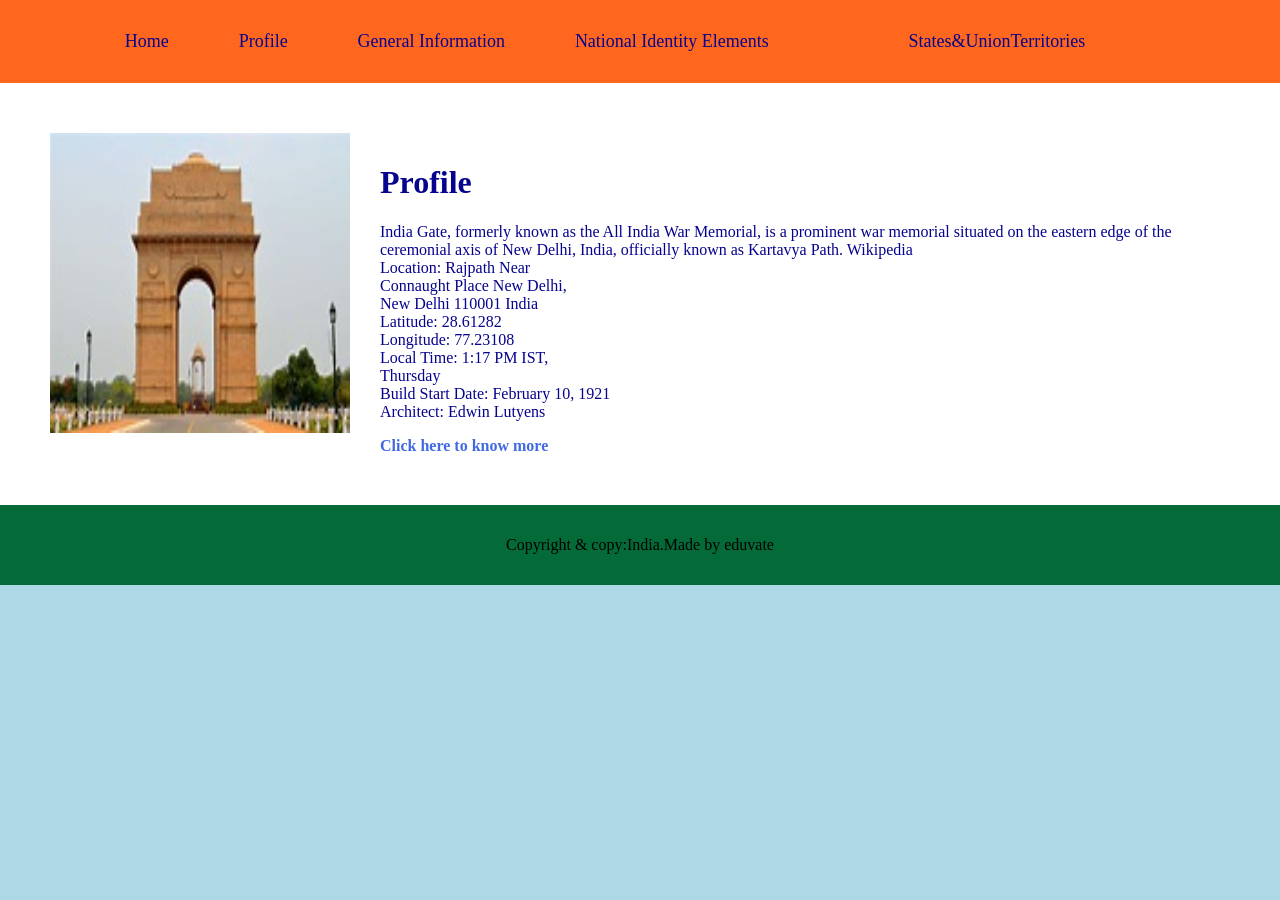
<file: index.html>
<!DOCTYPE html>
<html>
<head>
	<meta charset="utf-8">
	<meta name="viewport" content="width=device-width, initial-scale=1">
	<title>India Portal | Home</title>
	<link rel="stylesheet" type="text/css" href="style.css">
</head>
<body>
	<header>
		<nav>
			<ul>
				<li><a href="index.html">Home</a></li>
				<li><a href="profile.html">Profile</a></li>
				<li><a href="general_info.html">General Information</a></li>
				<li><a href="national_elements.html">National Identity Elements</li>
				<li><a href="states_union_territories.html">States&UnionTerritories</a></li>
			<ul>
		</nav>
			</header>
		<main>
			<div class="row">
				<div class="column1">
					<img src="image.jpg" height="300px" width="300px">
				 </div>
			<div class="column2">
				<h1> Profile</h1>
				<p>
					India Gate, formerly known as the All India War Memorial, is a prominent war memorial situated on the eastern edge of the ceremonial axis of New Delhi, India, officially known as Kartavya Path. Wikipedia<br>
					Location: Rajpath Near<br>Connaught Place New Delhi,<br> New Delhi 110001 India<br>
					Latitude: 28.61282<br>
					Longitude: 77.23108<br>
					Local Time: 1:17 PM IST,<br> Thursday<br>
					Build Start Date: February 10, 1921<br>
					Architect: Edwin Lutyens<br>
				</p>
				<a href="https://knowindia.india.gov.in/states-uts/" target="_blank">
        <strong>Click here to know more</strong></a>
    </div>
</div>
		</main>
			<footer align="center">
			<p id="footer_paragraph" align="center">Copyright & copy:India.Made by eduvate</p> 
			</footer>
</body>
</html>
</file>
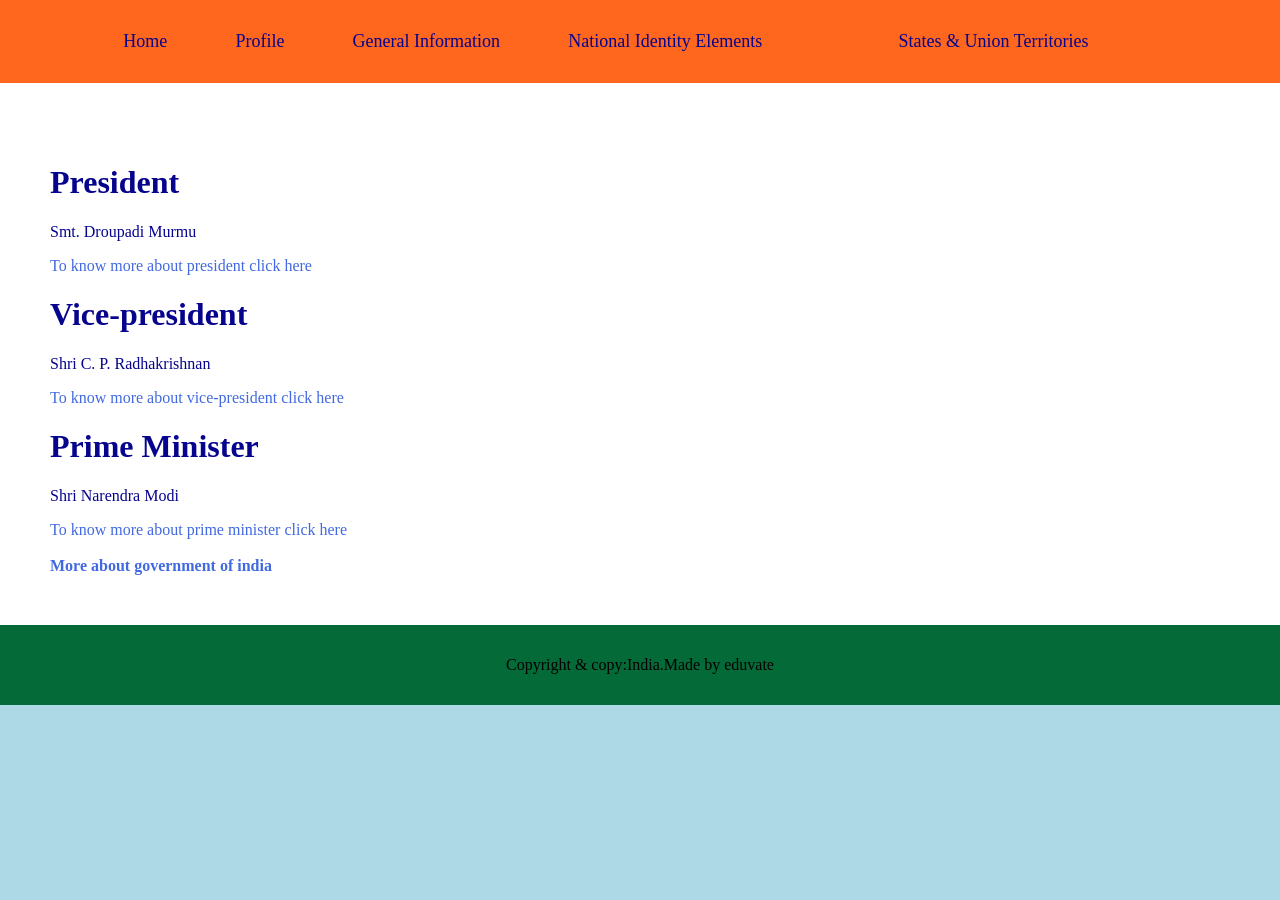
<file: general_info.html>
<!DOCTYPE html>
<html>
<head>
	<meta charset="utf-8">
	<meta name="viewport" content="width=device-width, initial-scale=1">
	<title></title>
	<link rel="stylesheet" type="text/css" href="style.css">
</head>
<body>
	<header>
		<nav>
			<ul>
				<li><a href="index.html">Home</a></li>
				<li><a href="Profile.html">Profile</a></li>
				<li><a href="General_info.html">General Information</a></li>
				<li><a href="national_elements.html">National Identity Elements</li>
				<li> <a href="states_union_territories.html">States & Union Territories</a></li>
			<ul>
		</nav>
		</header>
	<main>
		<div class="row">
			<div class="column2">
				<h1>President</h1>
				<p> Smt. Droupadi Murmu</p>
				<a href="https://presidentofindia.nic.in/" target="_blank">To know more about president click here</a>
				<h1>Vice-president</h1>
				<p> Shri C. P. Radhakrishnan </p>
				<a href="https://vicepresidentofindia.nic.in/" target="_blank">To know more about vice-president click here</a>
				<h1>Prime Minister</h1>
				<p> Shri Narendra Modi</p>
				<a href="https://www.pmindia.gov.in/en/pms-profile/" target="_blank">To know more about prime minister click here</a><br><br>
				<a href="https://www.india.gov.in/my-government/whos-who" target="_blank"><strong>More about government of india</strong></a>
			</div>
		</div>
	</main>
<footer align="center">
			<p id="footer_paragraph" align="center">Copyright & copy:India.Made by eduvate</p> 
			</footer>
</body>
</html>
</file>
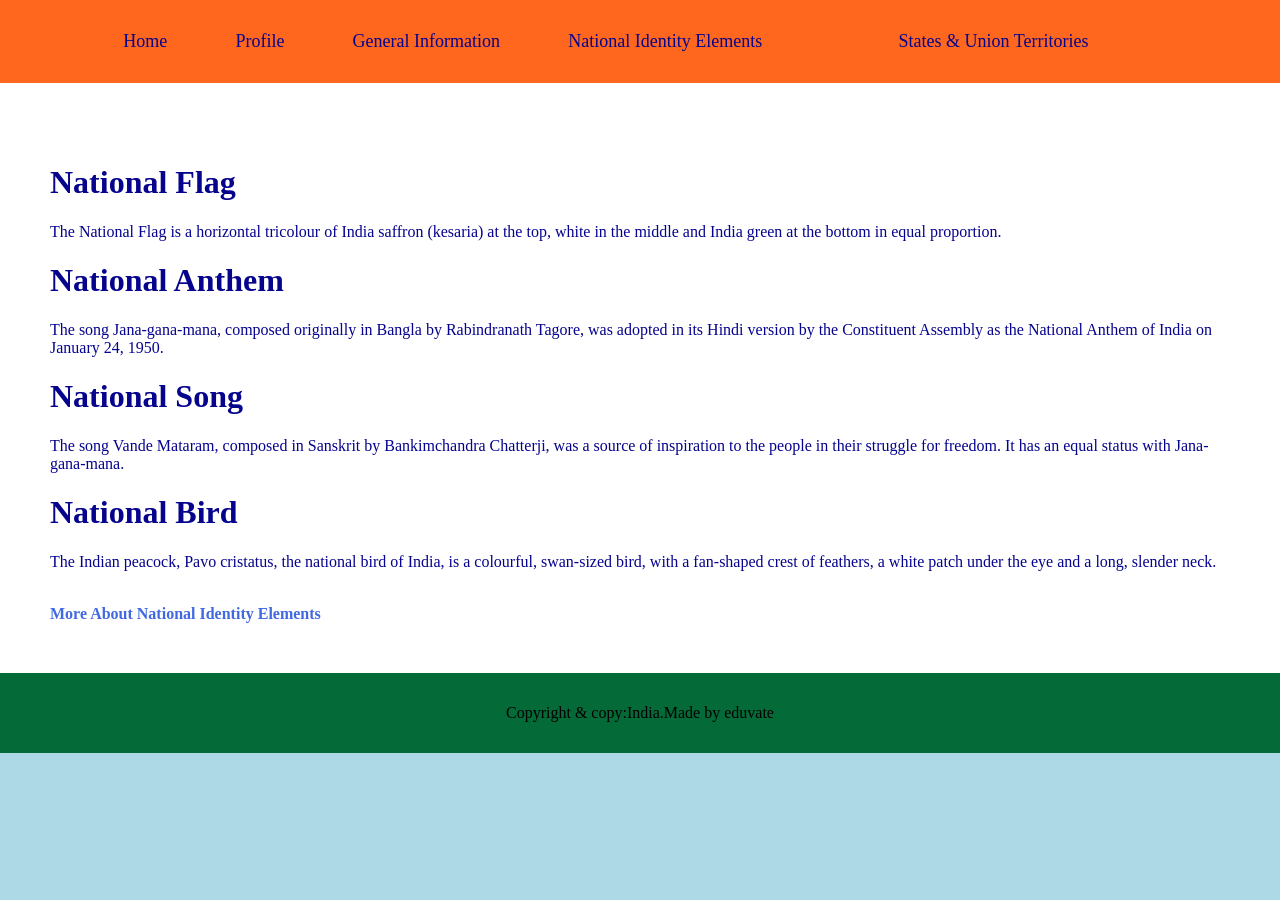
<file: national_elements.html>
<!DOCTYPE html>
<html>
<head>
	<meta charset="utf-8">
	<meta name="viewport" content="width=device-width, initial-scale=1">
	<title></title>
  <link rel="stylesheet" type="text/css" href="style.css">
</head>
<body>
	<header>
		<nav>
			<ul>
				<li><a href="index.html">Home</a></li>
				<li><a href="profile.html">Profile</a></li>
				<li><a href="general_info.html">General Information</a></li>
				<li><a href="national_elements.html">National Identity Elements</li>
				<li> <a href="states_union_territories.html">States & Union Territories</a></li>
			<ul>
		</nav>
		</header>
	<main>
       <div class="row">
      <div class="column2">
      <h1>National Flag</h1>
      <p>
        The National Flag is a horizontal tricolour of India saffron (kesaria) at the top, white in the middle
        and India green at the bottom in equal proportion.
      </p>

      <h1>National Anthem</h1>
      <p>
        The song Jana-gana-mana, composed originally in Bangla by Rabindranath Tagore, was adopted
        in its Hindi version by the Constituent Assembly as the National Anthem of India on January 24, 1950.
      </p>

      <h1>National Song</h1>
      <p>
        The song Vande Mataram, composed in Sanskrit by Bankimchandra Chatterji, was a source of
        inspiration to the people in their struggle for freedom. It has an equal status with Jana-gana-mana.
      </p>

      <h1>National Bird</h1>
      <p>
        The Indian peacock, Pavo cristatus, the national bird of India, is a colourful, swan-sized bird, with
        a fan-shaped crest of feathers, a white patch under the eye and a long, slender neck.
      </p>

      <br>

      <a href="https://knowindia.india.gov.in/national-identity-elements/" style="color:royalblue;" target="_blank">
        <strong>More About National Identity Elements</strong>
      </a>
    </div>
  </div>

    </main>
    <footer align="center">
      <p id="footer_paragraph" align="center">Copyright & copy:India.Made by eduvate</p> 
      </footer>
</body>
</html>
</file>
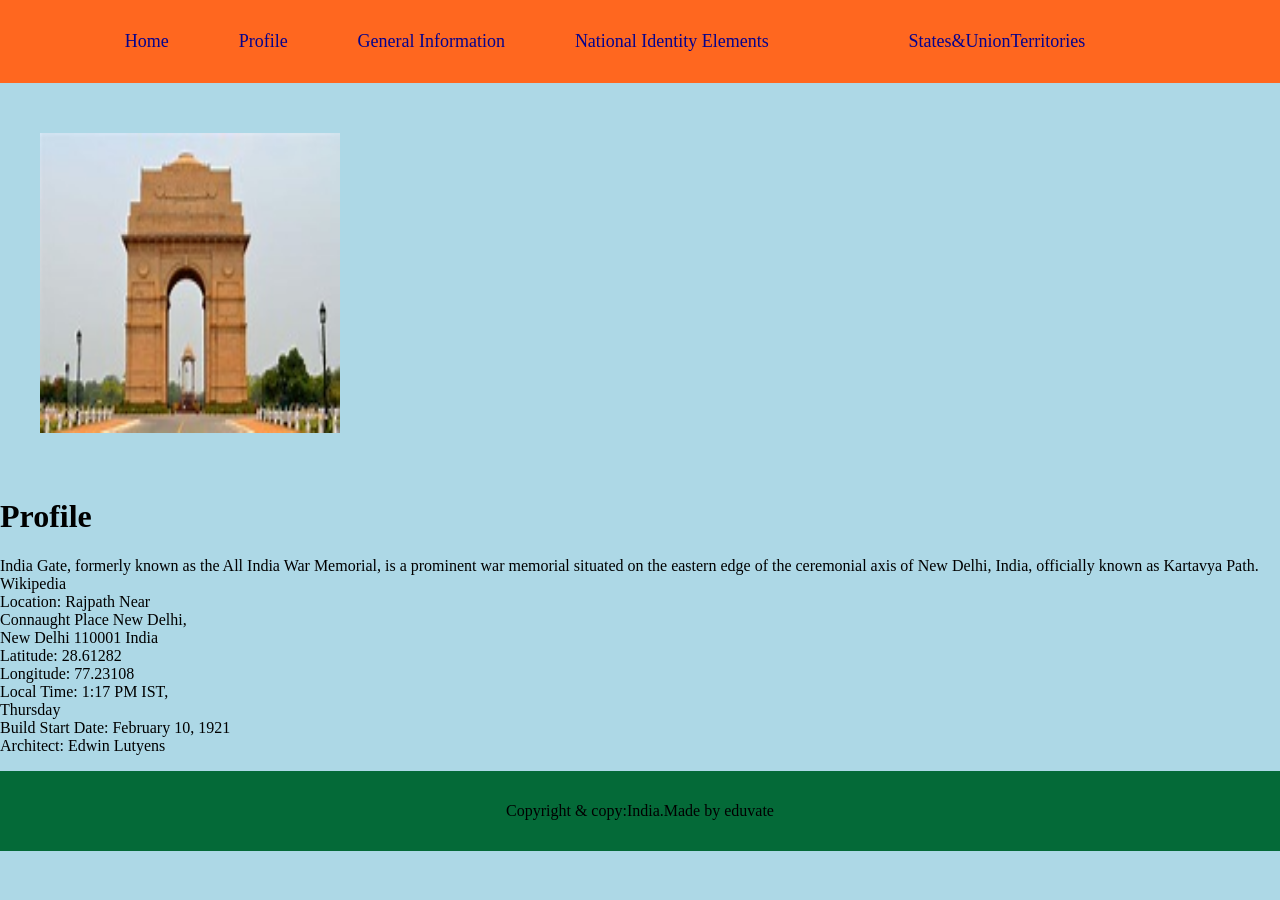
<file: profile.html>
<!DOCTYPE html>
<html>
<head>
	<meta charset="utf-8">
	<meta name="viewport" content="width=device-width, initial-scale=1">
	<title> </title>
	<link rel="stylesheet" type="text/css" href="style.css">
</head>
<body>
	<header>
		<nav>
			<ul>
				<li><a href="index.html">Home</a></li>
				<li><a href="profile.html">Profile</a></li>
				<li><a href="general_info.html">General Information</a></li>
				<li><a href="national_elements.html">National Identity Elements</li>
				<li><a href="states_union_territories.html">States&UnionTerritories</a></li>
			<ul>
		</nav>
			</header>
			<div class="row">
				<div class="column2">
					<img src="image.jpg" height="300px" width="300px">
				 </div>
			</div>
			<div>
			<h1> Profile</h1>
				<p>
					India Gate, formerly known as the All India War Memorial, is a prominent war memorial situated on the eastern edge of the ceremonial axis of New Delhi, India, officially known as Kartavya Path. Wikipedia<br>
					Location: Rajpath Near<br>Connaught Place New Delhi,<br> New Delhi 110001 India<br>
					Latitude: 28.61282<br>
					Longitude: 77.23108<br>
					Local Time: 1:17 PM IST,<br> Thursday<br>
					Build Start Date: February 10, 1921<br>
					Architect: Edwin Lutyens<br>
				</p>
	
	<footer align="center">
			<p id="footer_paragraph" align="center">Copyright & copy:India.Made by eduvate</p> 
			</footer>
</body>
</html>
</file>
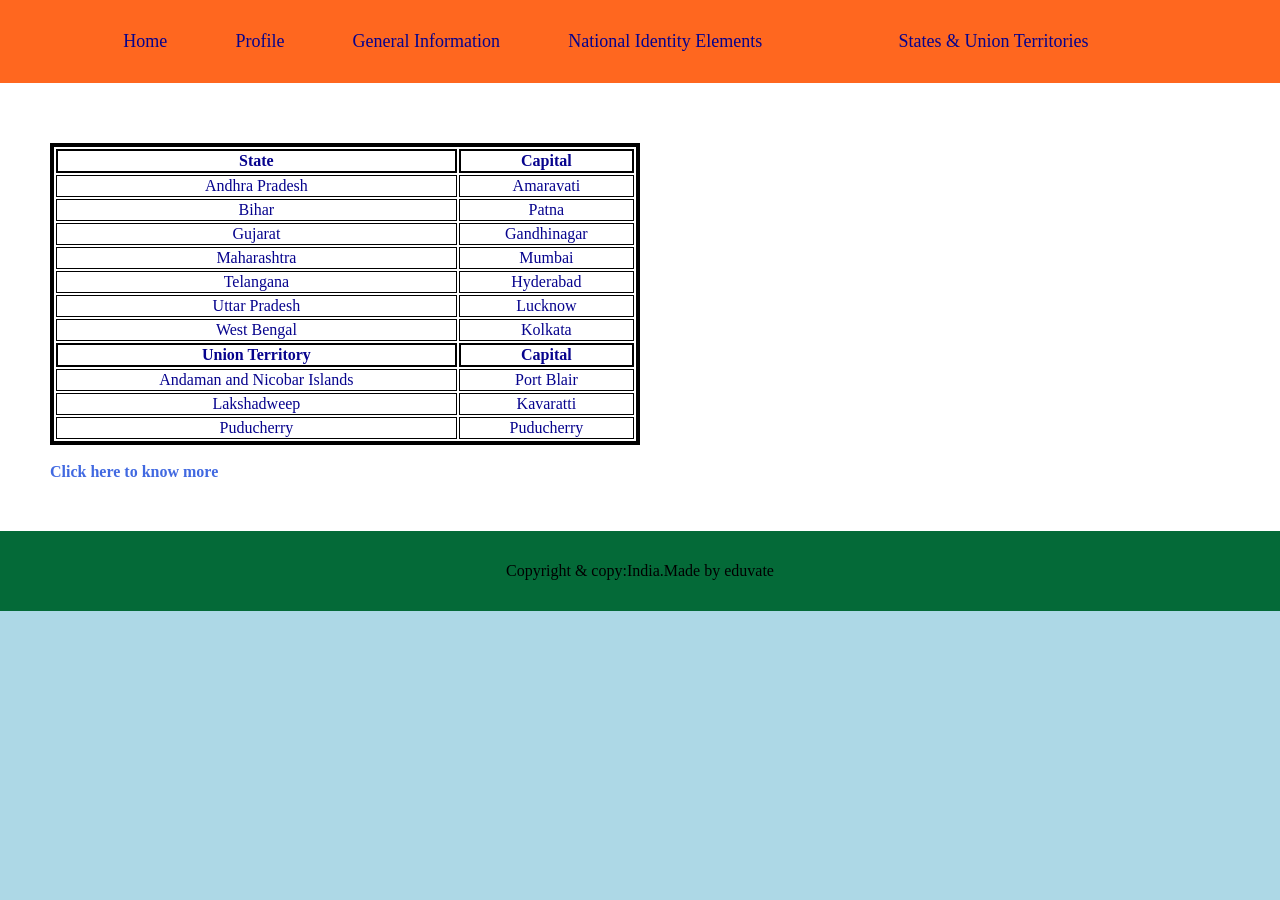
<file: states_union_territories.html>
<!DOCTYPE html>
<html>
<head>
	<meta charset="utf-8">
	<meta name="viewport" content="width=device-width, initial-scale=1">
	<title></title>
  <link rel="stylesheet" type="text/css" href="style.css">
</head>
<body>
	<header>
		<nav>
			<ul>
				<li><a href="index.html">Home</a></li>
				<li><a href="profile.html">Profile</a></li>
				<li><a href="general_info.html">General Information</a></li>
				<li><a href="national_elements.html">National Identity Elements</li>
				<li> <a href="states_union_territories.html">States & Union Territories</a></li>
			<ul>
		</nav>
		</header>
		<main>
      <div class="row">
      <div class="column2">
      <table>
        <!-- States -->
        <tr>
          <th>State</th>
          <th>Capital</th>
        </tr>
        <tr>
          <td>Andhra Pradesh</td>
          <td>Amaravati</td>
        </tr>
        <tr>
          <td>Bihar</td>
          <td>Patna</td>
        </tr>
        <tr>
          <td>Gujarat</td>
          <td>Gandhinagar</td>
        </tr>
        <tr>
          <td>Maharashtra</td>
          <td>Mumbai</td>
        </tr>
        <tr>
          <td>Telangana</td>
          <td>Hyderabad</td>
        </tr>
        <tr>
          <td>Uttar Pradesh</td>
          <td>Lucknow</td>
        </tr>
        <tr>
          <td>West Bengal</td>
          <td>Kolkata</td>
        </tr>

        <!-- Union Territories -->
        <tr>
          <th>Union Territory</th>
          <th>Capital</th>
        </tr>
        <tr>
          <td>Andaman and Nicobar Islands</td>
          <td>Port Blair</td>
        </tr>
        <tr>
          <td>Lakshadweep</td>
          <td>Kavaratti</td>
        </tr>
        <tr>
          <td>Puducherry</td>
          <td>Puducherry</td>
        </tr>
      </table>

      <br>

      <a href="https://knowindia.india.gov.in/states-uts/" target="_blank">
        <strong>Click here to know more</strong>
      </a>
    </div>
  </div>

    </main>
	<footer align="center">
      <p id="footer_paragraph" align="center">Copyright & copy:India.Made by eduvate</p> 
      </footer>
</body>
</html>
</file>
<file: style.css>
body{
	margin:0;
	padding: 0;
	background-color: lightblue;
}
header{
	padding:15px;
	background-color: #FF671F;
}
nav ul{
	display: flex;
	justify-content: space-evenly;
}
nav ul li{
	list-style: none;
}
nav ul li a{
	color: #06038D;
	text-decoration: none;
	font-size: 18px;
}
footer{
	padding: 15px;
	margin-bottom: 0px;
	background: #046A38;
}
a{
	color: royalblue;
	text-decoration: none;
	font-size: 14;
	position: relative;
}
main{
	color: #06038D;
	padding: 10px;
	background-color: white;
}
.row{
	display: flex;
	flex-wrap: nowrap;
	padding: 20px;
	margin-top: 10px;
}
.column1{
	flex-basis: 40%;
	margin-left: 10px;
	padding: 10px;
}
.column2{
	flex-basis: 120%;
	padding: 20px;
}
table{
	border: 4px solid black;
	width: 50%;
	text-align: center;
}
th{
	border: 2px solid black;
}
td{
	border: 1px solid black;
}
</file>
